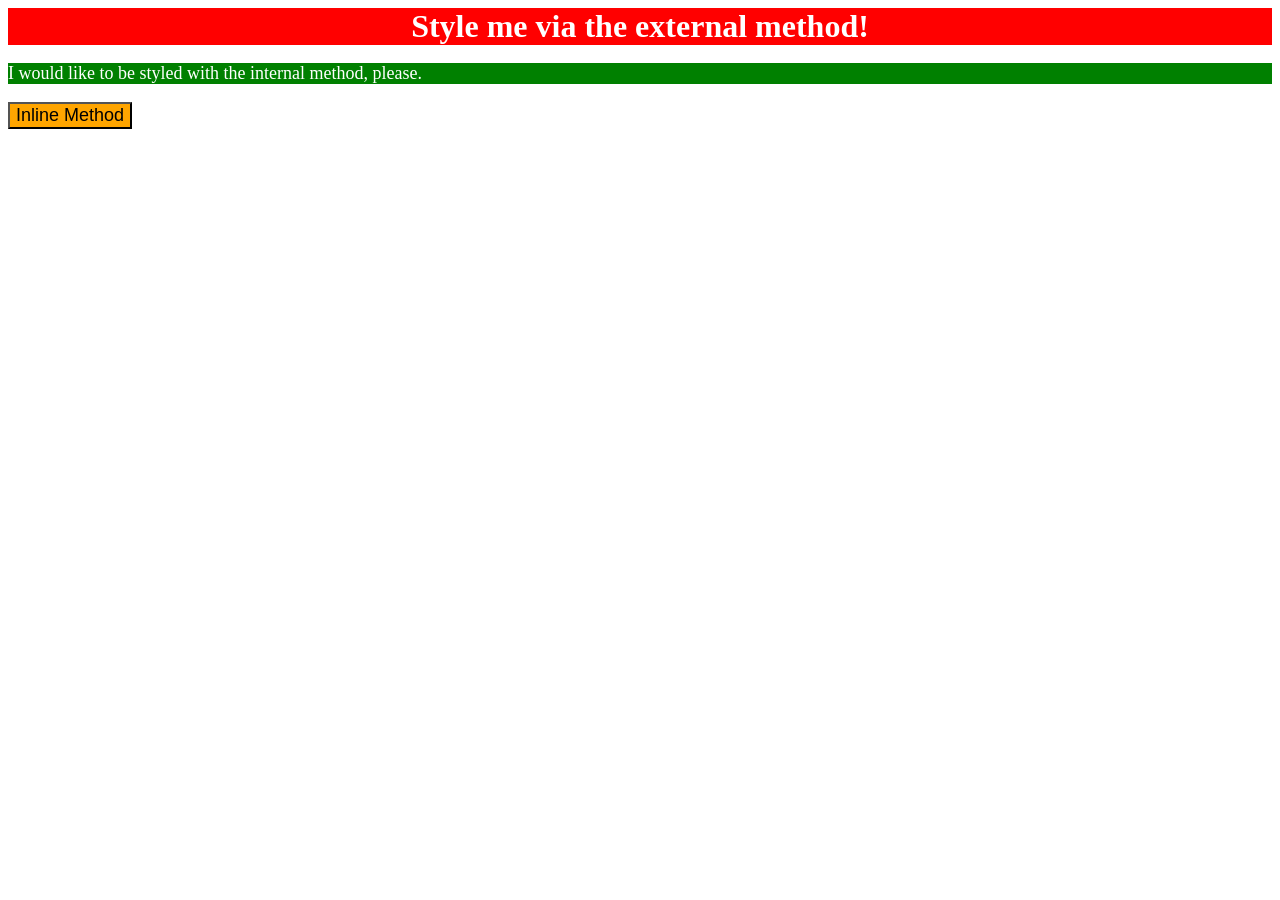
<file: foundations/intro-to-css/01-css-methods/index.html>
<!DOCTYPE html>
<html lang="en">
  <head>
    <meta charset="UTF-8">
    <meta http-equiv="X-UA-Compatible" content="IE=edge">
    <meta name="viewport" content="width=device-width, initial-scale=1.0">
    <link rel="stylesheet" href="style.css"/>
    <style>
      p{
        background-color: green;
        color: white;
        font-size: 18px;
      }
    


    </style>
    <title>Methods for Adding CSS</title>
  </head>
  <body>
    <div>Style me via the external method!</div>
    <p>I would like to be styled with the internal method, please.</p>
    <button>Inline Method</button>
  </body>
</html>
</file>
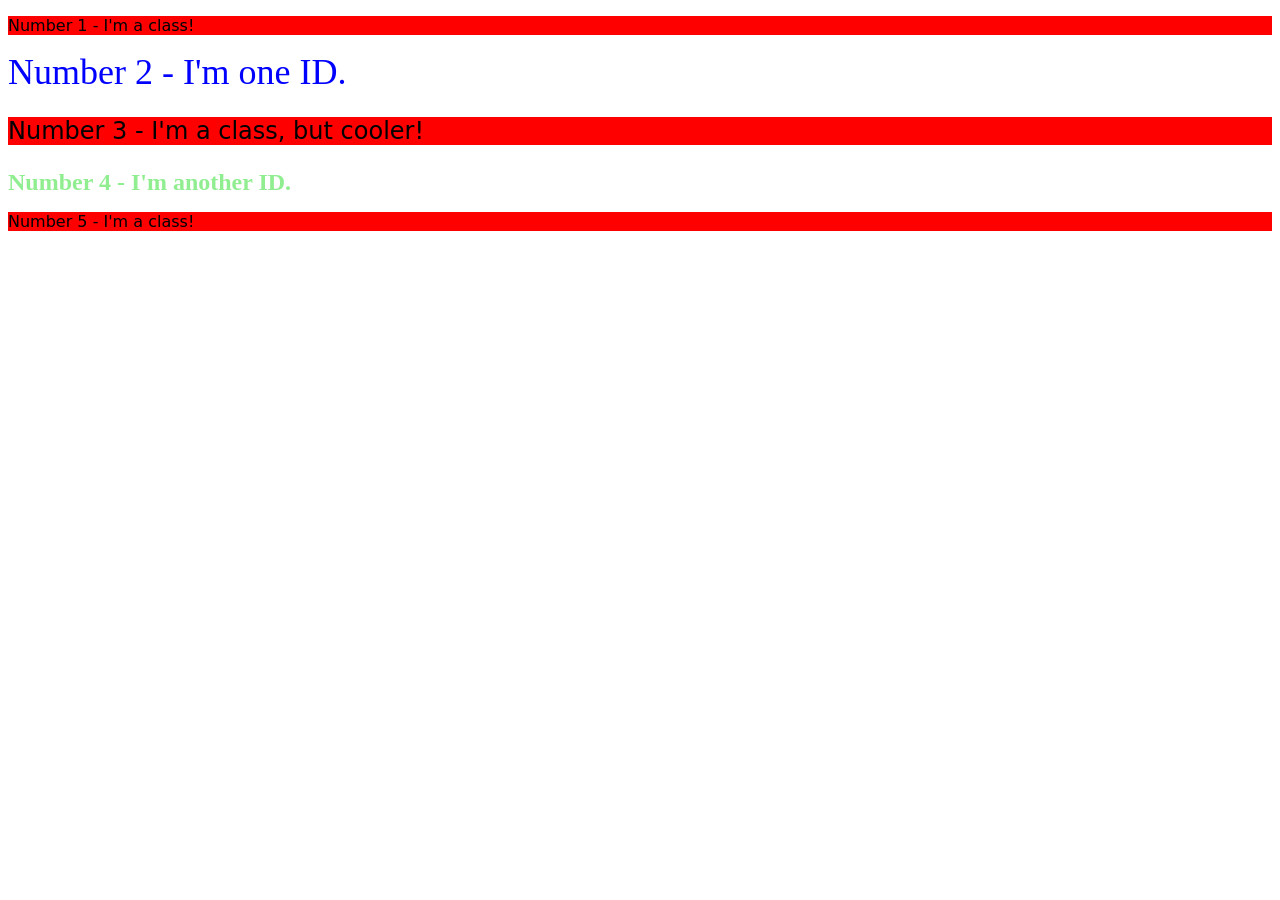
<file: foundations/intro-to-css/02-class-id-selectors/index.html>
<!DOCTYPE html>
<html lang="en">
  <head>
    <meta charset="UTF-8">
    <meta http-equiv="X-UA-Compatible" content="IE=edge">
    <meta name="viewport" content="width=device-width, initial-scale=1.0">
    <title>Class and ID Selectors</title>
    <link rel="stylesheet" href="style.css">
  </head>
  <body>
    <p class="my-class">Number 1 - I'm a class!</p>
    <div id="my-id">Number 2 - I'm one ID.</div>
    <p class="my-class cool-class">Number 3 - I'm a class, but cooler!</p>
    <div id="another-id">Number 4 - I'm another ID.</div>
    <p class="my-class">Number 5 - I'm a class!</p>
  </body>
</html>
</file>
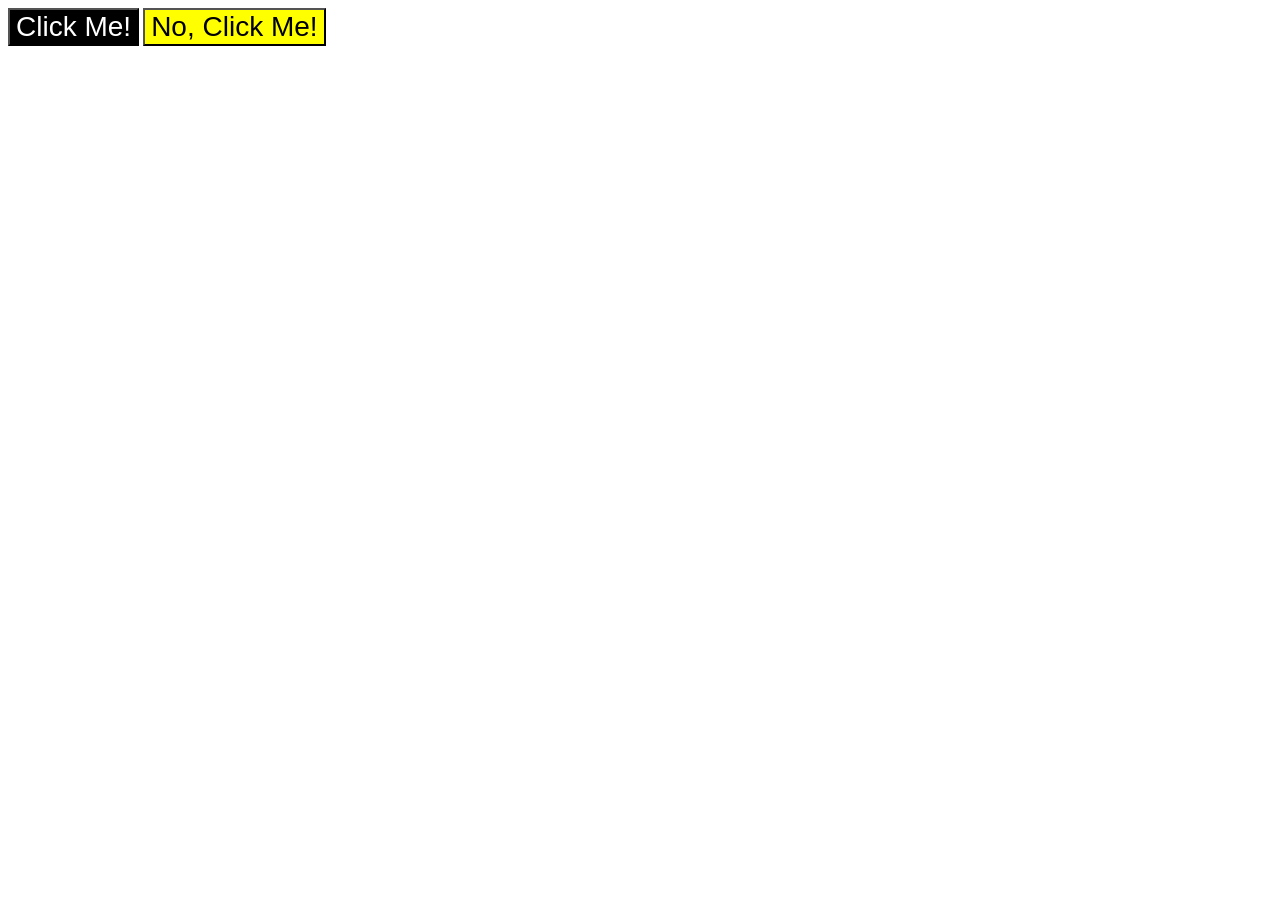
<file: foundations/intro-to-css/03-grouping-selectors/index.html>
<!DOCTYPE html>
<html lang="en">
  <head>
    <meta charset="UTF-8">
    <meta http-equiv="X-UA-Compatible" content="IE=edge">
    <meta name="viewport" content="width=device-width, initial-scale=1.0">
    <title>Grouping Selectors</title>
    <link rel="stylesheet" href="style.css">
  </head>
  <body>
    <button class="first">Click Me!</button>
    <button class="second">No, Click Me!</button>
  </body>
</html>
</file>
<file: foundations/intro-to-css/01-css-methods/style.css>
div{
    background-color: red;
    color: white;
    font-size: 32px;
    text-align: center;
    font-weight: bold;
}
p{
    background-color: green;
    color: white;
    font-size: 18px;
}
button{
    background-color: orange;
    font-size: 18px;
}
</file>
<file: foundations/intro-to-css/02-class-id-selectors/style.css>
.my-class { 
    background-color: red;
    font-family:Verdana, DejaVu Sans, sans-serif;
}
#my-id {
    color:blue;
    font-size: 36px;
}
.my-class.cool-class {
    background-color: red;
    font-family:Verdana, DejaVu Sans, sans-serif;
    font-size: 24px;
}
#another-id {
    color: lightgreen;
    font-size: 24px;
    font-weight: bold;
}
.my-class {
    background-color: red;
    font-family:Verdana, DejaVu Sans, sans-serif;
}
</file>
<file: foundations/intro-to-css/03-grouping-selectors/style.css>
.first{
    background-color: black;
    color: white;
}
.second{
    background-color: yellow;
}
.first, .second{
    font-size: 28px;
    font-family: Helvetica, Times New Roman, sans-serif;
}
</file>
